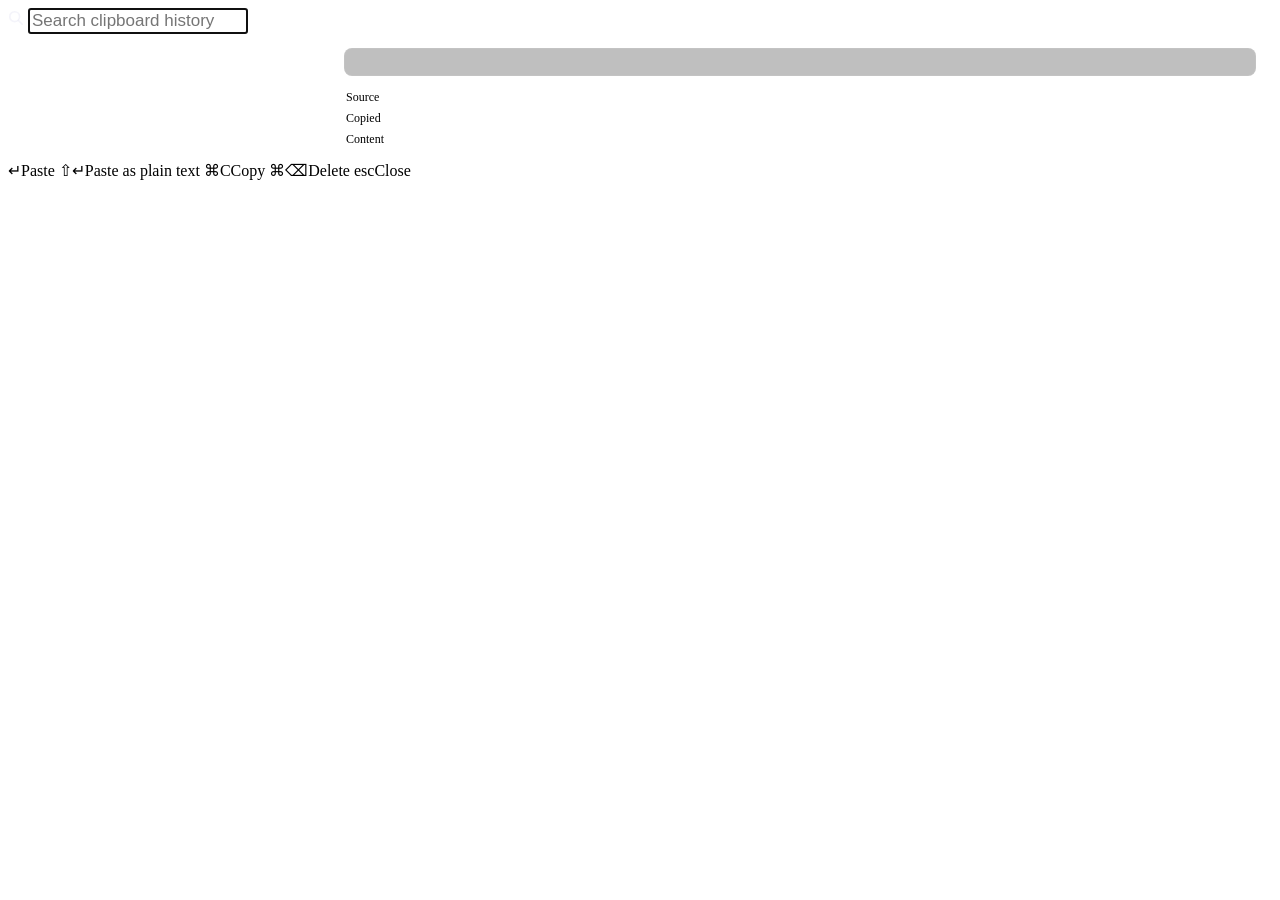
<file: html/clipboard_history/index.html>
<!DOCTYPE html>
<html>
<head>
  <meta charset="utf-8">
  <link rel="stylesheet" href="style.css">
</head>
<body>
  <div class="panel">
    <div class="panel-search">
      <svg width="16" height="16" viewBox="0 0 18 18" fill="none" stroke="rgba(235,235,245,0.55)" stroke-width="1.9" stroke-linecap="round"><circle cx="7.5" cy="7.5" r="5.5"></circle><path d="M11.6 11.6L16 16"></path></svg>
      <input type="text" id="filter-box" placeholder="Search clipboard history" autofocus spellcheck="false">
      <span class="panel-count" id="count"></span>
    </div>
    <div class="clip-body">
      <div class="clip-list" id="list"></div>
      <div class="clip-detail" id="detail">
        <div class="clip-preview" id="preview"></div>
        <div class="clip-meta">
          <span class="k">Source</span><span class="v" id="meta-source"></span>
          <span class="k">Copied</span><span class="v" id="meta-copied"></span>
          <span class="k">Content</span><span class="v" id="meta-content"></span>
        </div>
      </div>
    </div>
    <div class="panel-footer">
      <span class="hint"><span class="kbd">↵</span>Paste</span>
      <span class="hint"><span class="kbd">⇧↵</span>Paste as plain text</span>
      <span class="hint"><span class="kbd">⌘C</span>Copy</span>
      <span class="hint"><span class="kbd">⌘⌫</span>Delete</span>
      <span class="spacer"></span>
      <span class="hint"><span class="kbd">esc</span>Close</span>
    </div>
  </div>
  <script src="script.js"></script>
</body>
</html>
</file>
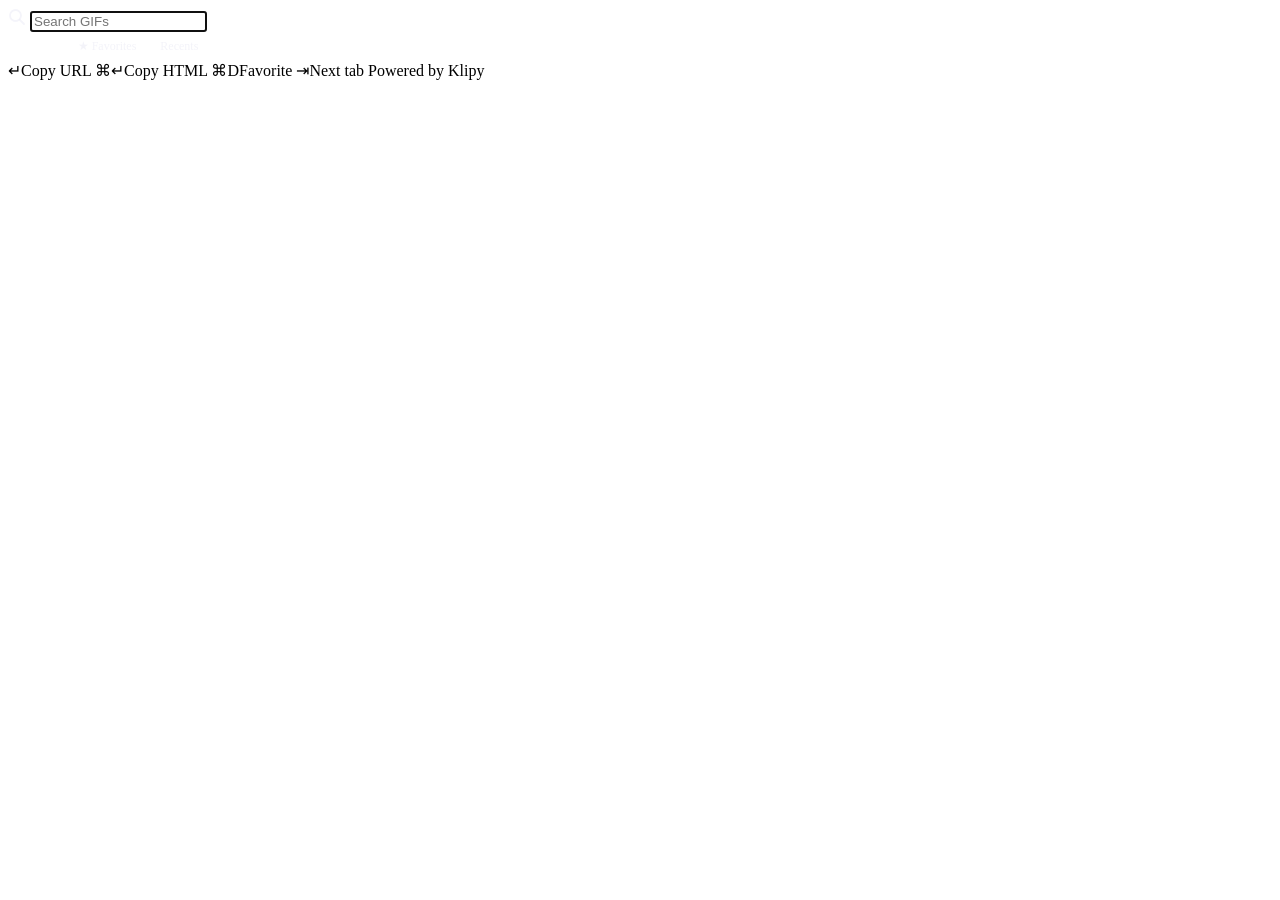
<file: html/gif_finder/index.html>
<!DOCTYPE html>
<html>
<head>
  <link rel="stylesheet" href="style.css">
</head>
<body>
  <div class="panel">
    <div class="panel-search">
      <svg width="18" height="18" viewBox="0 0 18 18" fill="none" stroke="rgba(235,235,245,0.55)" stroke-width="1.8" stroke-linecap="round"><circle cx="7.5" cy="7.5" r="5.5"></circle><path d="M11.6 11.6L16 16"></path></svg>
      <input type="text" id="search-box" placeholder="Search GIFs" autofocus spellcheck="false">
      <div id="tabs">
        <button class="active" data-tab="search">Search</button>
        <button data-tab="favorites">★ Favorites</button>
        <button data-tab="recents">Recents</button>
      </div>
    </div>
    <div id="results"></div>
    <div id="status" class="panel-empty"></div>
    <div class="panel-footer">
      <span class="hint"><span class="kbd">↵</span>Copy URL</span>
      <span class="hint"><span class="kbd">⌘↵</span>Copy HTML</span>
      <span class="hint"><span class="kbd">⌘D</span>Favorite</span>
      <span class="hint"><span class="kbd">⇥</span>Next tab</span>
      <span class="spacer"></span>
      <span>Powered by Klipy</span>
    </div>
  </div>
  <script src="script.js"></script>
</body>
</html>
</file>
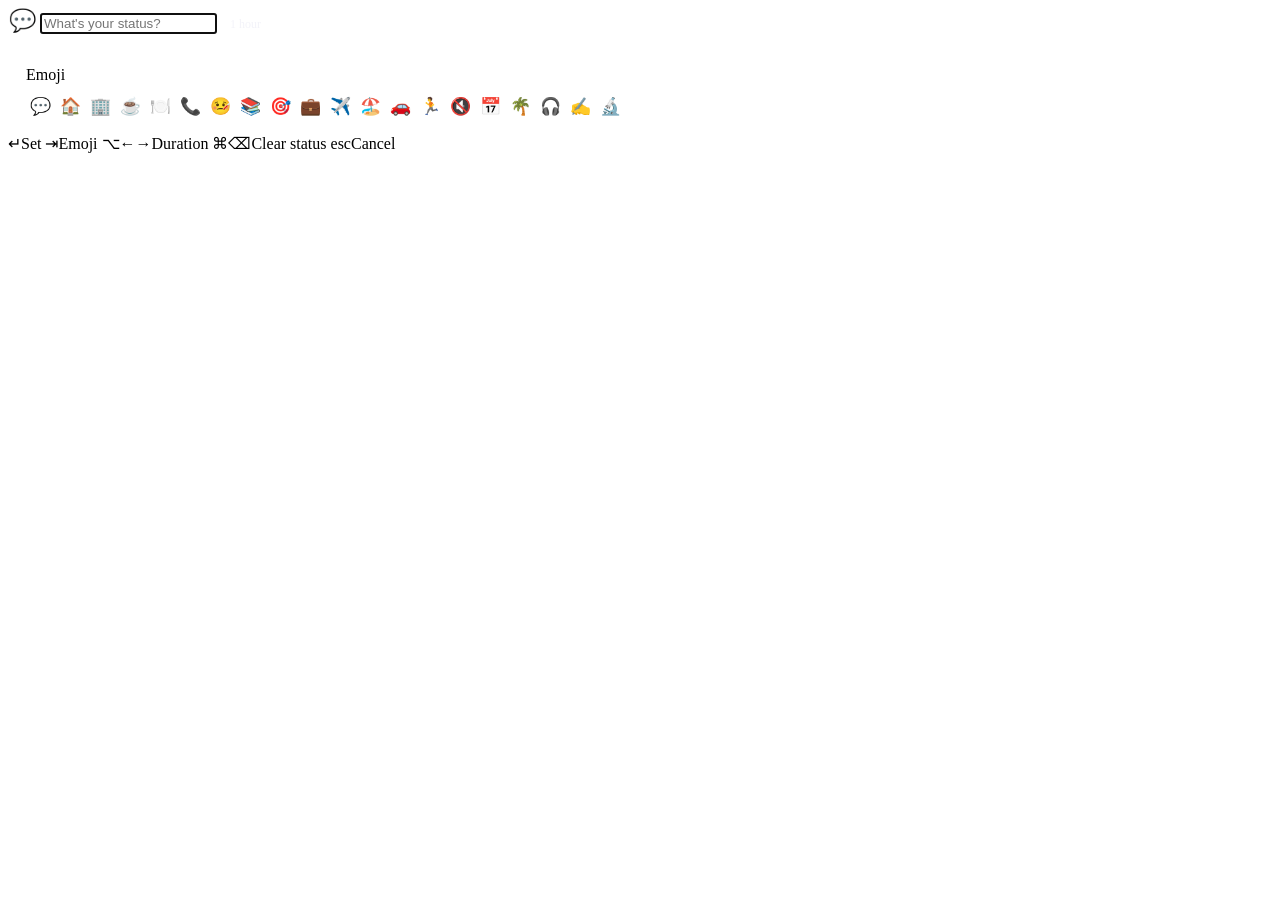
<file: html/slack_status/index.html>
<!DOCTYPE html>
<html>
<head>
  <link rel="stylesheet" href="style.css">
</head>
<body>
  <div class="panel" id="panel">
    <div class="panel-search">
      <button class="emoji-pick" id="emojiPick" type="button" tabindex="-1" title="Emoji (Tab)">💬</button>
      <input type="text" id="statusText" placeholder="What's your status?" autocomplete="off" spellcheck="false" autofocus>
      <button class="duration" id="duration" type="button" tabindex="-1" title="Clear after (⌥←→)">1 hour</button>
    </div>
    <div class="rows" id="rows"></div>
    <div class="emoji-section">
      <div class="panel-section">Emoji</div>
      <div class="emoji-grid" id="emojiGrid">
        <button class="emoji-btn" data-code=":speech_balloon:" type="button" tabindex="-1">&#x1F4AC;</button>
        <button class="emoji-btn" data-code=":house:" type="button" tabindex="-1">&#x1F3E0;</button>
        <button class="emoji-btn" data-code=":office:" type="button" tabindex="-1">&#x1F3E2;</button>
        <button class="emoji-btn" data-code=":coffee:" type="button" tabindex="-1">&#x2615;</button>
        <button class="emoji-btn" data-code=":fork_and_knife:" type="button" tabindex="-1">&#x1F37D;&#xFE0F;</button>
        <button class="emoji-btn" data-code=":phone:" type="button" tabindex="-1">&#x1F4DE;</button>
        <button class="emoji-btn" data-code=":face_with_thermometer:" type="button" tabindex="-1">&#x1F912;</button>
        <button class="emoji-btn" data-code=":books:" type="button" tabindex="-1">&#x1F4DA;</button>
        <button class="emoji-btn" data-code=":dart:" type="button" tabindex="-1">&#x1F3AF;</button>
        <button class="emoji-btn" data-code=":briefcase:" type="button" tabindex="-1">&#x1F4BC;</button>
        <button class="emoji-btn" data-code=":airplane:" type="button" tabindex="-1">&#x2708;&#xFE0F;</button>
        <button class="emoji-btn" data-code=":beach_with_umbrella:" type="button" tabindex="-1">&#x1F3D6;&#xFE0F;</button>
        <button class="emoji-btn" data-code=":car:" type="button" tabindex="-1">&#x1F697;</button>
        <button class="emoji-btn" data-code=":runner:" type="button" tabindex="-1">&#x1F3C3;</button>
        <button class="emoji-btn" data-code=":mute:" type="button" tabindex="-1">&#x1F507;</button>
        <button class="emoji-btn" data-code=":calendar:" type="button" tabindex="-1">&#x1F4C5;</button>
        <button class="emoji-btn" data-code=":palm_tree:" type="button" tabindex="-1">&#x1F334;</button>
        <button class="emoji-btn" data-code=":headphones:" type="button" tabindex="-1">&#x1F3A7;</button>
        <button class="emoji-btn" data-code=":writing_hand:" type="button" tabindex="-1">&#x270D;&#xFE0F;</button>
        <button class="emoji-btn" data-code=":microscope:" type="button" tabindex="-1">&#x1F52C;</button>
      </div>
    </div>
    <div class="panel-footer">
      <span class="hint"><span class="kbd">↵</span>Set</span>
      <span class="hint"><span class="kbd">⇥</span>Emoji</span>
      <span class="hint"><span class="kbd">⌥←→</span>Duration</span>
      <span class="hint"><span class="kbd">⌘⌫</span>Clear status</span>
      <span class="spacer"></span>
      <span class="hint"><span class="kbd">esc</span>Cancel</span>
    </div>
  </div>
  <script src="script.js"></script>
</body>
</html>
</file>
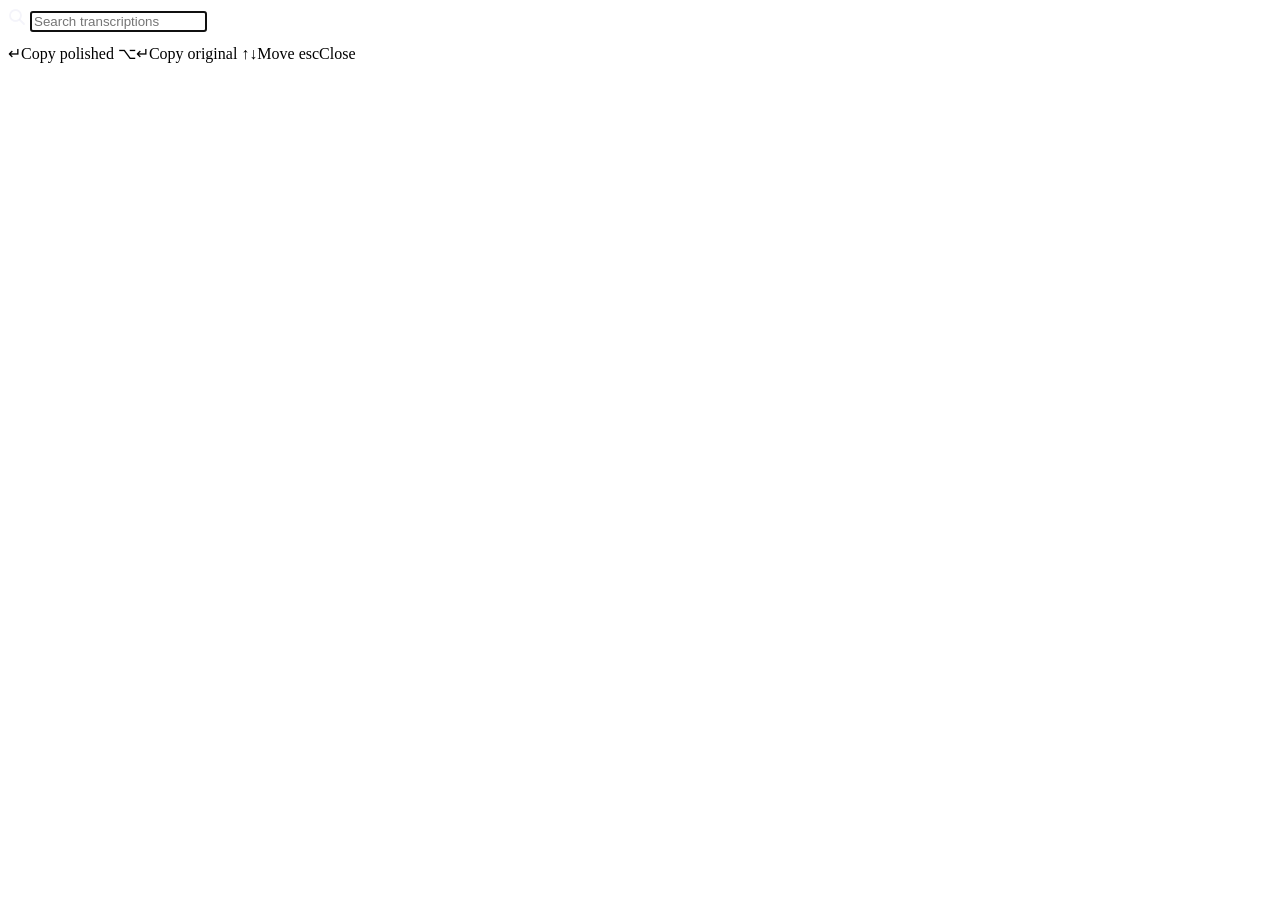
<file: html/stt_history/index.html>
<!DOCTYPE html>
<html>
<head>
  <link rel="stylesheet" href="style.css">
</head>
<body>
  <div class="panel">
    <div class="panel-search">
      <svg width="18" height="18" viewBox="0 0 18 18" fill="none" stroke="rgba(235,235,245,0.55)" stroke-width="1.8" stroke-linecap="round"><circle cx="7.5" cy="7.5" r="5.5"></circle><path d="M11.6 11.6L16 16"></path></svg>
      <input type="text" id="filter-box" placeholder="Search transcriptions" autofocus>
      <span class="panel-count" id="count"></span>
    </div>
    <div id="entries"></div>
    <div class="panel-footer">
      <span class="hint"><span class="kbd">↵</span>Copy polished</span>
      <span class="hint"><span class="kbd">⌥↵</span>Copy original</span>
      <span class="hint"><span class="kbd">↑↓</span>Move</span>
      <span class="spacer"></span>
      <span class="hint"><span class="kbd">esc</span>Close</span>
    </div>
  </div>
  <script src="script.js"></script>
</body>
</html>
</file>
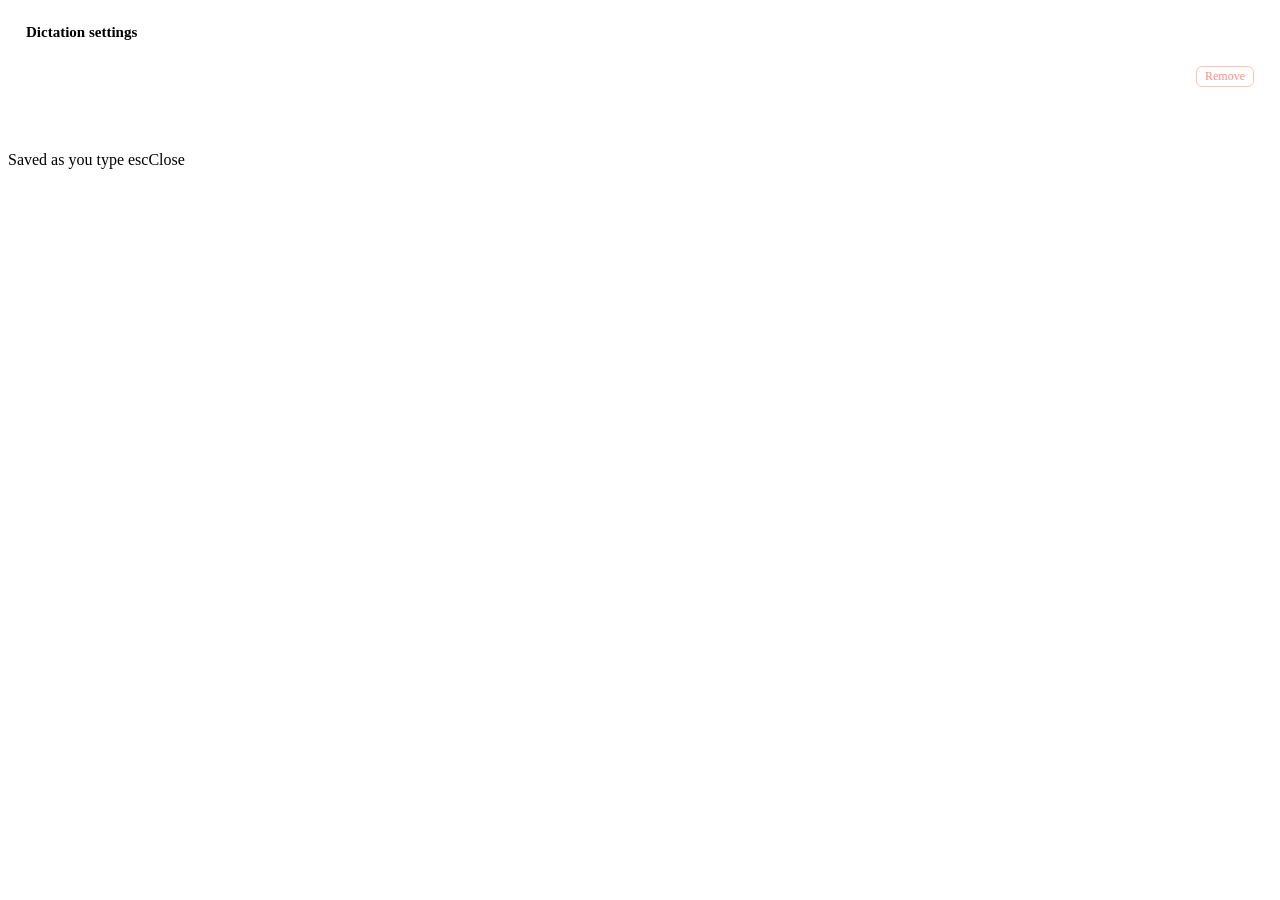
<file: html/stt_settings/index.html>
<!DOCTYPE html>
<html>
<head>
  <link rel="stylesheet" href="style.css">
</head>
<body>
  <div class="panel">
    <div class="settings-header">Dictation settings</div>
    <div class="settings-body">
      <div class="settings-nav" id="nav"></div>
      <div class="settings-editor">
        <div class="settings-editor-head">
          <span id="hint"></span>
          <span class="spacer"></span>
          <button id="remove" class="settings-remove">Remove</button>
        </div>
        <textarea id="text" spellcheck="false"></textarea>
      </div>
    </div>
    <div class="panel-footer">
      <span class="hint">Saved as you type</span>
      <span class="spacer"></span>
      <span class="hint"><span class="kbd">esc</span>Close</span>
    </div>
  </div>
  <script src="script.js"></script>
</body>
</html>
</file>
<file: html/clipboard_history/style.css>
.panel-search input { font-size: 17px; }
.clip-body { flex: 1; min-height: 0; display: flex; }
.clip-list {
  width: 320px;
  flex-shrink: 0;
  border-right: 1px solid var(--sep);
  padding: 6px 8px;
  display: flex;
  flex-direction: column;
  gap: 1px;
  overflow-y: auto;
  box-sizing: border-box;
}
.clip-list .panel-empty { padding: 24px 8px; }
.clip-row {
  border-radius: 8px;
  padding: 8px 10px;
  display: flex;
  gap: 10px;
  align-items: flex-start;
  cursor: default;
  flex-shrink: 0;
}
.clip-row.selected { background: var(--accent); }
.clip-tile {
  width: 20px;
  height: 20px;
  border-radius: 5px;
  display: flex;
  align-items: center;
  justify-content: center;
  font-size: 10px;
  font-weight: 700;
  color: #fff;
  flex-shrink: 0;
  margin-top: 1px;
}
.clip-text { flex: 1; min-width: 0; display: flex; flex-direction: column; gap: 2px; }
.clip-line {
  font-size: 13px;
  color: var(--text-2);
  white-space: nowrap;
  overflow: hidden;
  text-overflow: ellipsis;
}
.clip-line.mono, .clip-preview.mono { font-family: var(--mono); }
.clip-sub { font-size: 11px; color: var(--label-2); white-space: nowrap; overflow: hidden; text-overflow: ellipsis; }
.clip-row.selected .clip-line { color: #fff; }
.clip-row.selected .clip-sub { color: rgba(255, 255, 255, 0.8); }
.clip-detail { flex: 1; min-width: 0; display: flex; flex-direction: column; }
.clip-detail.empty { visibility: hidden; }
.clip-preview {
  flex: 1;
  min-height: 0;
  margin: 14px 16px 0;
  border-radius: 8px;
  background: rgba(0, 0, 0, 0.25);
  box-shadow: 0 0 0 1px rgba(255, 255, 255, 0.06) inset;
  padding: 14px 16px;
  font-size: 13px;
  line-height: 1.6;
  color: rgba(255, 255, 255, 0.9);
  white-space: pre-wrap;
  word-break: break-word;
  overflow-y: auto;
  user-select: text;
}
.clip-preview.mono { font-size: 12.5px; line-height: 1.65; }
.clip-meta {
  display: grid;
  grid-template-columns: auto 1fr;
  column-gap: 16px;
  row-gap: 6px;
  padding: 14px 18px;
  font-size: 12px;
}
.clip-meta .k { color: var(--label-2); }
.clip-meta .v { color: rgba(255, 255, 255, 0.85); overflow: hidden; text-overflow: ellipsis; white-space: nowrap; }
</file>
<file: html/gif_finder/style.css>
#tabs {
  display: flex;
  flex-shrink: 0;
  background: rgba(255, 255, 255, 0.07);
  border-radius: 8px;
  padding: 2px;
  gap: 2px;
}
#tabs button {
  padding: 5px 11px;
  border: none;
  border-radius: 6px;
  background: transparent;
  color: rgba(235, 235, 245, 0.6);
  font: inherit;
  font-size: 12px;
  cursor: pointer;
}
#tabs button.active { background: rgba(255, 255, 255, 0.16); color: #fff; font-weight: 500; }
#results {
  flex: 1;
  min-height: 0;
  overflow-y: auto;
  padding: 12px;
  display: grid;
  grid-template-columns: repeat(4, minmax(0, 1fr));
  gap: 8px;
  align-items: start;
}
#results:empty { display: none; }
#status { flex: 1; }
#status:empty { display: none; }
#status.error { color: #FF6961; }
.gif-col { display: flex; flex-direction: column; gap: 8px; min-width: 0; }
.gif-item {
  position: relative;
  border-radius: 8px;
  overflow: hidden;
  background: rgba(255, 255, 255, 0.06);
  cursor: pointer;
}
.gif-item img { width: 100%; height: 100%; object-fit: cover; display: block; }
.gif-item.selected { box-shadow: 0 0 0 3px var(--accent); overflow: visible; }
.gif-item.selected img { border-radius: 8px; }
.gif-item .fav-badge {
  position: absolute;
  top: 6px;
  right: 6px;
  width: 22px;
  height: 22px;
  border-radius: 11px;
  background: rgba(0, 0, 0, 0.55);
  color: #FFD60A;
  font-size: 12px;
  display: flex;
  align-items: center;
  justify-content: center;
}
.gif-item .copy-overlay {
  display: none;
  position: absolute;
  left: 6px;
  right: 6px;
  bottom: 6px;
  height: 26px;
  border-radius: 6px;
  background: rgba(0, 0, 0, 0.65);
  align-items: center;
  justify-content: center;
  gap: 6px;
  font-size: 11px;
  color: #fff;
}
.gif-item.selected .copy-overlay { display: flex; }
.gif-item .copy-overlay .key { font-size: 10px; background: rgba(255, 255, 255, 0.18); border-radius: 3px; padding: 0 4px; }
</file>
<file: html/slack_status/style.css>
body { height: auto; }
.panel { height: auto; }
.emoji-pick, .duration { border: none; font: inherit; cursor: pointer; }
.emoji-pick { background: transparent; font-size: 22px; padding: 0; width: 28px; color: #fff; }
.emoji-pick.code { font-size: 12px; width: auto; color: var(--label); font-family: var(--mono); }
.duration {
  font-size: 12px;
  color: rgba(235, 235, 245, 0.6);
  background: rgba(255, 255, 255, 0.08);
  padding: 4px 9px;
  border-radius: 6px;
  white-space: nowrap;
}
.rows { padding: 8px; display: flex; flex-direction: column; gap: 1px; }
.rows .row {
  height: 36px;
  border-radius: 8px;
  display: flex;
  align-items: center;
  gap: 12px;
  padding: 0 10px;
  cursor: pointer;
}
.rows .row.selected { background: var(--accent); }
.rows .row .e { font-size: 17px; width: 22px; text-align: center; }
.rows .row .t { flex: 1; font-size: 14px; color: #fff; white-space: nowrap; overflow: hidden; text-overflow: ellipsis; }
.rows .row .x { font-size: 12px; color: var(--label-2); white-space: nowrap; }
.rows .row.selected .x { color: rgba(255, 255, 255, 0.8); }
.emoji-section { padding: 4px 18px 14px; border-top: 1px solid var(--sep); }
.emoji-section .panel-section { padding: 10px 0 8px; }
.emoji-grid { display: flex; gap: 2px; flex-wrap: wrap; }
.emoji-grid .emoji-btn {
  width: 28px;
  height: 28px;
  border: none;
  border-radius: 6px;
  background: transparent;
  display: flex;
  align-items: center;
  justify-content: center;
  font-size: 17px;
  padding: 0;
  cursor: pointer;
}
.emoji-grid .emoji-btn:hover { background: rgba(255, 255, 255, 0.08); }
.emoji-grid .emoji-btn.selected { background: rgba(10, 132, 255, 0.35); }
.emoji-grid.active .emoji-btn.cursor { box-shadow: 0 0 0 2px var(--accent) inset; }
</file>
<file: html/stt_history/style.css>
#entries {
  flex: 1;
  min-height: 0;
  overflow-y: auto;
  padding: 6px 8px;
  display: flex;
  flex-direction: column;
  gap: 2px;
}
.row {
  border-radius: 8px;
  padding: 10px 12px;
  display: flex;
  flex-direction: column;
  gap: 8px;
  flex-shrink: 0;
  cursor: default;
}
.row.selected {
  background: rgba(10, 132, 255, 0.2);
  box-shadow: 0 0 0 1px rgba(10, 132, 255, 0.5) inset;
}
.row-main { display: flex; gap: 12px; align-items: baseline; }
.row-text {
  flex: 1;
  font-size: 14px;
  line-height: 1.45;
  color: var(--text-2);
  display: -webkit-box;
  -webkit-line-clamp: 2;
  -webkit-box-orient: vertical;
  overflow: hidden;
}
.row.selected .row-text { color: var(--text); display: block; }
.row-dot { font-size: 11px; color: var(--purple); }
.row-time { font-size: 12px; color: var(--label-2); font-variant-numeric: tabular-nums; }
.row.selected .row-time { color: var(--label); }
.row-diff {
  display: flex;
  gap: 8px;
  align-items: baseline;
  border-top: 1px solid var(--sep);
  padding-top: 8px;
}
.row-diff-label { font-size: 11px; font-weight: 600; color: var(--label-2); min-width: 52px; }
.row-diff-words {
  flex: 1;
  font-size: 13px;
  line-height: 1.5;
  color: rgba(235, 235, 245, 0.7);
  display: flex;
  flex-wrap: wrap;
  column-gap: 4px;
}
.row-diff-words .del { color: #FF8A80; text-decoration: line-through; text-decoration-color: rgba(255, 138, 128, 0.7); }
.row-diff-words .ins { color: var(--purple); }
mark { background: rgba(255, 214, 10, 0.28); color: inherit; border-radius: 2px; }
</file>
<file: html/stt_settings/style.css>
.settings-header {
  height: 48px;
  flex-shrink: 0;
  display: flex;
  align-items: center;
  padding: 0 18px;
  border-bottom: 1px solid var(--sep);
  font-size: 15px;
  font-weight: 600;
}
.settings-body { flex: 1; min-height: 0; display: flex; }
.settings-nav {
  width: 200px;
  flex-shrink: 0;
  overflow-y: auto;
  padding: 6px;
  border-right: 1px solid var(--sep);
}
.settings-item {
  border-radius: 8px;
  padding: 8px 10px;
  font-size: 13px;
  cursor: default;
}
.settings-item.selected { background: rgba(10, 132, 255, 0.2); box-shadow: 0 0 0 1px rgba(10, 132, 255, 0.5) inset; }
.settings-item-sub { font-size: 11px; color: var(--label-2); overflow: hidden; text-overflow: ellipsis; white-space: nowrap; }
.settings-add { color: var(--accent); }
.settings-editor { flex: 1; min-width: 0; display: flex; flex-direction: column; }
.settings-editor-head {
  display: flex;
  align-items: center;
  gap: 10px;
  padding: 10px 18px 0;
  font-size: 12px;
  color: var(--label-2);
}
.settings-editor-head .spacer { flex: 1; }
.settings-remove {
  background: transparent;
  border: 0.5px solid rgba(255, 138, 128, 0.5);
  border-radius: 6px;
  color: #FF8A80;
  font: inherit;
  padding: 2px 8px;
}
#text {
  flex: 1;
  min-height: 0;
  resize: none;
  background: transparent;
  border: none;
  outline: none;
  padding: 10px 18px 12px;
  color: var(--text);
  font-family: var(--mono);
  font-size: 13px;
  line-height: 1.6;
  caret-color: var(--accent);
}
</file>
